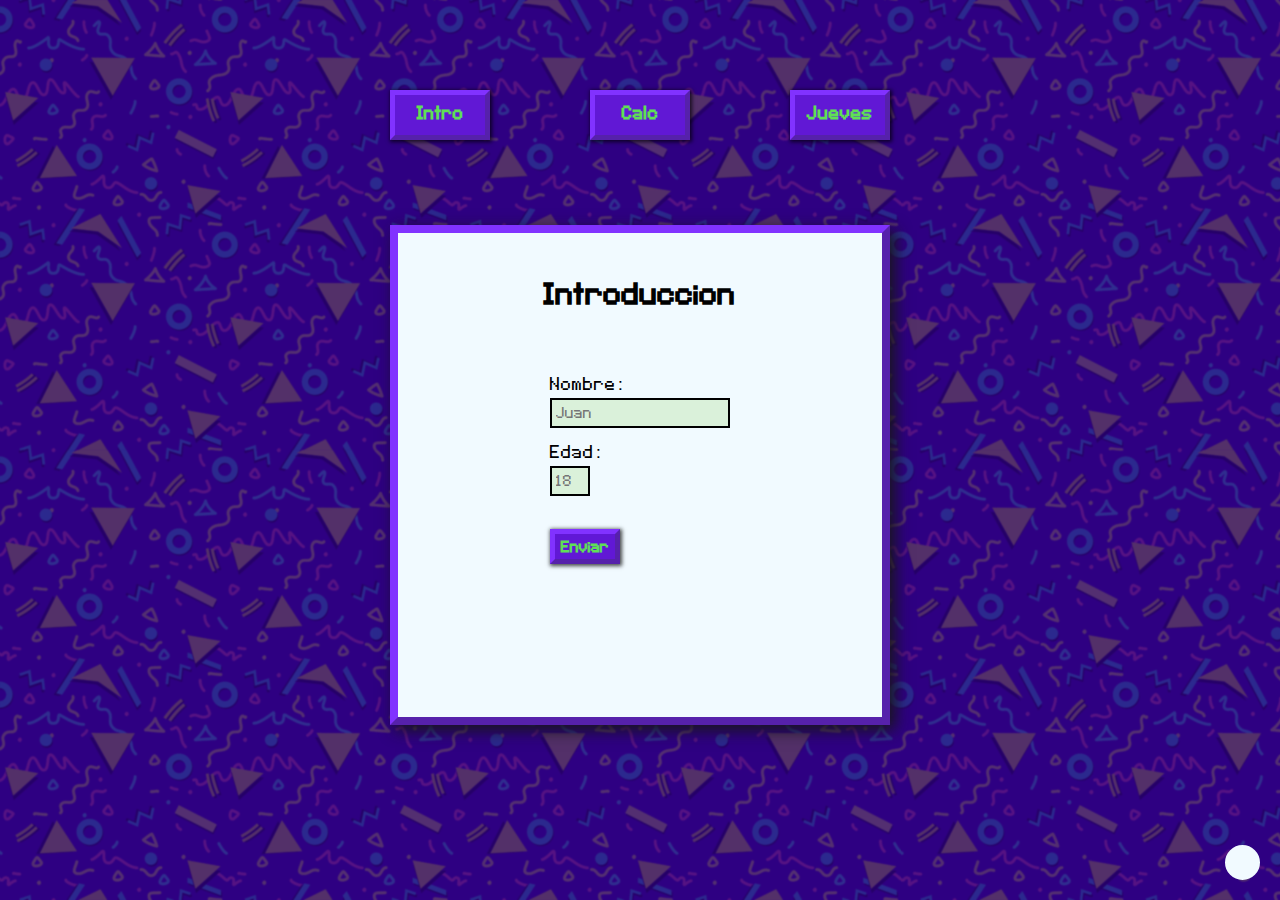
<file: index.html>
<!DOCTYPE html>
<html lang="en">
<head>
    <meta charset="UTF-8">
    <meta name="viewport" content="width=device-width, initial-scale=1.0">
    <title>Ahh</title>
    <link rel="stylesheet" href="css/style.css">
</head>

<div id="backgroundImg">

</div>

<header>
    <div id="menu">
        <nav>
            <ul>
                <li>
                    <a href="">Intro</a>
                </li>
                <li>
                    <a href="pages/calc.html">Calc</a>
                </li>
                <li>
                    <a href="pages/jesu.html">Jueves</a>
                </li>
            </ul>
        </nav>
    </div>
</header>

<body>

    <section class="contenido">
        <h1>Introduccion</h1>
        <div id="formulario">
            <form action="" onsubmit="formularioEnviar(event)">
                <p id="label"><label for="">Nombre:</label></p>
                <p><input id="formText" type="text" name="nombre" placeholder="Juan"></p>
                <p id="label"><label for="">Edad:</label></p>
                <p><input id="formText" type="text" name="edad" class="inputSmall" placeholder="18"></p>
                <p id="button"><input class="inputButton" type="submit" value="Enviar" onsubmit="formularioEnviar()"></p>
            </form>
        </div>
        <div id="resumen">
            <p>Tu nombre es <span id="nombreUs"></span> y tenes <span id="edadUs"></span> años</p>
            <p id="emoji">&#128526&#128077</p>
        </div>
    </section>

<footer>
    <input value="" type="button" onclick="darkMode()" id="darkModeBtn">
</footer>

    <script async src="script/script.js"></script>
</body>
</html>
</file>
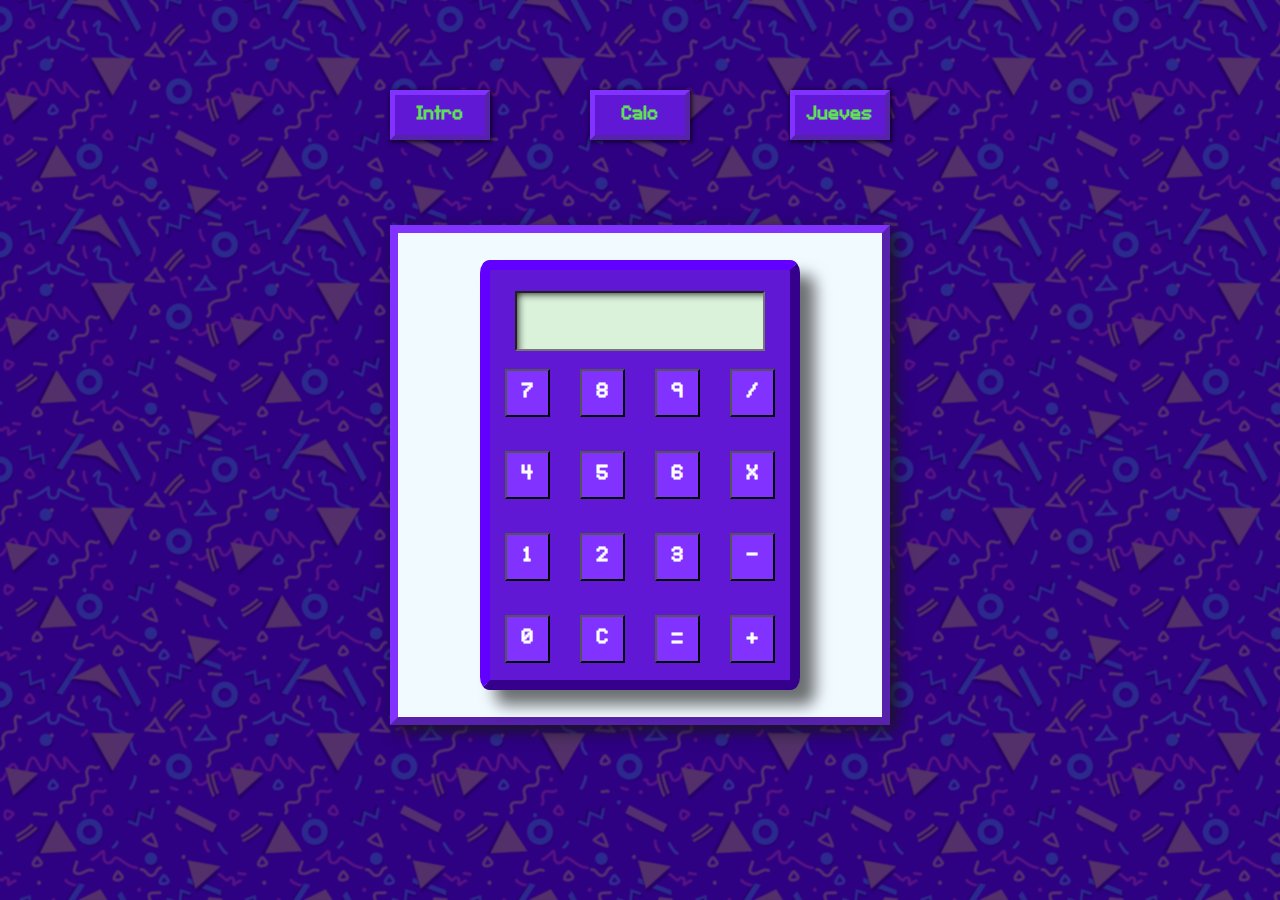
<file: pages/calc.html>
<!DOCTYPE html>
<html lang="en">
<head>
    <meta charset="UTF-8">
    <meta name="viewport" content="width=device-width, initial-scale=1.0">
    <title>Ahh</title>
    <link rel="stylesheet" href="../css/style.css">
</head>

<div id="backgroundImg">

</div>

<header>
    <div id="menu">
        <nav>
            <ul>
                <li>
                    <a href="../index.html">Intro</a>
                </li>
                <li>
                    <a href="calc.html">Calc</a>
                </li>
                <li>
                    <a href="jesu.html">Jueves</a>
                </li>
            </ul>
        </nav>
    </div>
</header>

<body>
    <div id="dominatrixImg"><img src="../img/dominatrixold.png" alt=""></div>
    <section class="contenido" id="calcContent">
        <div id="calcOut">
            <div id="calcResult"><form name="calc"><input class="calcResultForm" name="calcView" onkeydown="checkEnter(event)"></form></div>
            <div id="calcOne"><input type="button" class="calcBtn" value="1" onclick="insert(1)"></div>
            <div id="calcTwo"><input type="button" class="calcBtn" value="2" onclick="insert(2)"></div>
            <div id="calcThree"><input type="button" class="calcBtn" value="3" onclick="insert(3)"></div>
            <div id="calcFour"><input type="button" class="calcBtn" value="4" onclick="insert(4)"></div>
            <div id="calcFive"><input type="button" class="calcBtn" value="5" onclick="insert(5)"></div>
            <div id="calcSix"><input type="button" class="calcBtn" value="6" onclick="insert(6)"></div>
            <div id="calcSeven"><input type="button" class="calcBtn" value="7" onclick="insert(7)"></div>
            <div id="calcEight"><input type="button" class="calcBtn" value="8" onclick="insert(8)"></div>
            <div id="calcNine"><input type="button" class="calcBtn" value="9" onclick="insert(9)"></div>
            <div id="calcZero"><input type="button" class="calcBtn" value="0" onclick="insert(0)"></div>
            <div id="calcPlus"><input type="button" class="calcBtn" value="+" onclick="insert('+')"></div>
            <div id="calcMinus"><input type="button" class="calcBtn" value="-" onclick="insert('-')"></div>
            <div id="calcDiv"><input type="button" class="calcBtn" value="/" onclick="insert('/')"></div>
            <div id="calcMult"><input type="button" class="calcBtn" value="X" onclick="insert('*')"></div>
            <div id="calcEqual"><input type="button" class="calcBtn" value="=" onclick="equal()"></div>
            <div id="calcClear"><input type="button" class="calcBtn" value="C" onclick="calc.calcView.value=''"></div>
        </div>
    </section>

    <script async src="../script/script.js"></script>
</body>

</html>
</file>
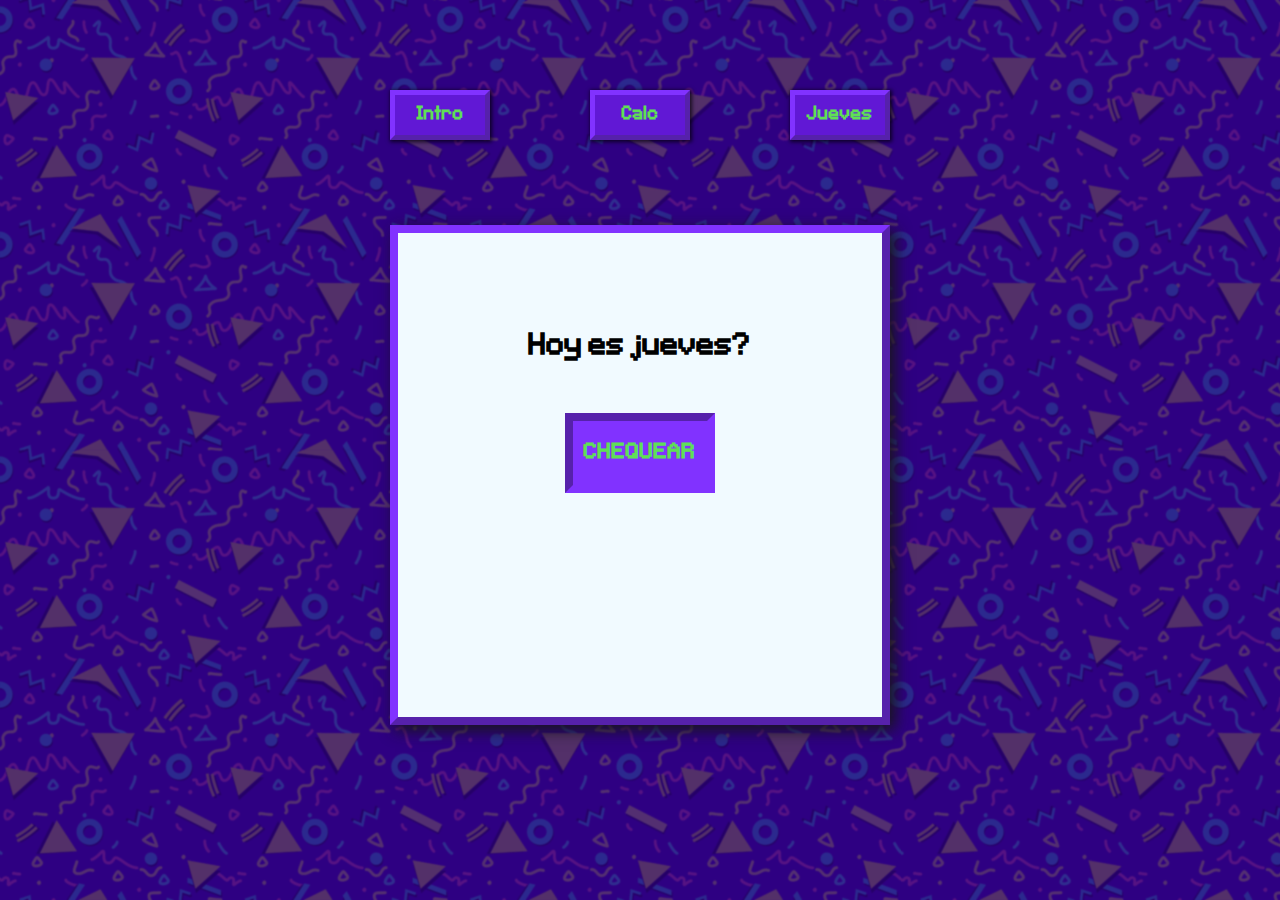
<file: pages/jesu.html>
<!DOCTYPE html>
<html lang="en">
<head>
    <meta charset="UTF-8">
    <meta name="viewport" content="width=device-width, initial-scale=1.0">
    <title>Ahh</title>
    <link rel="stylesheet" href="../css/style.css">
</head>

<div id="backgroundImg">

</div>

<header>
    <div id="menu">
        <nav>
            <ul>
                <li>
                    <a href="../index.html">Intro</a>
                </li>
                <li>
                    <a href="calc.html">Calc</a>
                </li>
                <li>
                    <a href="jesu.html">Jueves</a>
                </li>
            </ul>
        </nav>
    </div>
</header>

<body>
    <section class="contenido" id="jesouvie">
        <h1>Hoy es jueves?</h1>
        <div id="juevesCheckerBtn"><input type="button" value="CHEQUEAR" onclick="check()"></div>
        <p id="juevesChecker"></p>
        <p id="juevesCheckerSi"></p>
    </section>

    <script async src="../script/script.js"></script>
</body>

</html>
</file>
<file: css/style.css>
@font-face {
  font-family: Symtext;
  src: url(../font/Pixeltype2.ttf);
}
* {
  margin: 0px;
  padding: 0px;
  box-sizing: border-box;
  font-family: Symtext;
}

@keyframes animatedBg {
  from {
    background-position: 0 0;
  }
  to {
    background-position: 5000px 1000px;
  }
}
#backgroundImg {
  display: flex;
  z-index: 0;
  position: absolute;
  top: 0px;
  left: 0px;
  width: 100vw;
  height: 100vh;
  background-image: url(../img/background2.png);
  background-repeat: repeat;
  background-size: contain;
  animation: animatedBg 160s alternate infinite;
}

body {
  background-color: rgb(46, 0, 130);
  width: 100vw;
  height: 100vh;
  display: flex;
  justify-content: center;
}

header {
  width: 100vw;
  height: 50px;
  height: 20vh;
  display: flex;
  justify-content: center;
  z-index: 1;
}

#menu {
  display: flex;
  align-items: center;
  justify-content: center;
}
#menu nav ul {
  display: flex;
  margin-top: 50px;
  gap: 100px;
}
#menu nav ul li {
  list-style: none;
}
#menu nav ul li a {
  display: flex;
  background-color: rgb(97, 24, 213);
  border: 5px outset rgb(129, 50, 255);
  height: 50px;
  width: 100px;
  color: rgb(95, 224, 86);
  text-decoration: none;
  font-weight: bold;
  height: 50px;
  width: 100px;
  justify-content: center;
  align-items: center;
  font-size: 28px;
  box-shadow: 1px 1px 4px 1px rgba(0, 0, 0, 0.724);
}
#menu nav ul li :hover {
  background-color: rgb(129, 50, 255);
  color: rgb(88, 254, 76);
  border: 5px outset rgb(97, 24, 213);
}
#menu nav ul li :active {
  background-color: rgb(34, 0, 90);
  color: rgb(39, 174, 29);
  border: 5px outset rgb(85, 0, 223);
  padding-top: 2px;
}

.contenido {
  background-color: #F1FAFF;
  display: flex;
  flex-direction: column;
  width: 500px;
  height: 500px;
  align-items: center;
  position: absolute;
  top: 25vh;
  border: 8px outset rgb(129, 50, 255);
  box-shadow: 5px 5px 15px rgb(23, 23, 23);
  max-height: 60vh;
  min-height: 500px;
}
.contenido h1 {
  margin-top: 50px;
  font-size: 48px;
}

#formulario {
  display: flex;
  flex-direction: column;
  background-color: rgba(0, 0, 0, 0);
  margin-top: 50px;
}
#formulario form {
  display: flex;
  flex-direction: column;
  row-gap: 3px;
}
#formulario form #label {
  margin-top: 15px;
  font-size: 28px;
}
#formulario form #button {
  margin-top: 30px;
  text-align: center;
}
#formulario form p .inputSmall {
  width: 40px;
}
#formulario form p .inputButton {
  width: 70px;
  height: 35px;
}
#formulario form p input {
  height: 30px;
  width: 180px;
  padding: 4px 4px 0px 4px;
  font-size: 24px;
}

#button :hover {
  background-color: rgb(129, 50, 255);
  color: rgb(88, 254, 76);
  border: 5px outset rgb(97, 24, 213);
}
#button :active {
  background-color: rgb(34, 0, 90);
  color: rgb(39, 174, 29);
  border: 5px outset rgb(85, 0, 223);
  padding-top: 6px;
}

.inputButton {
  display: flex;
  background-color: rgb(97, 24, 213);
  border: 5px outset rgb(129, 50, 255);
  height: 50px;
  width: 100px;
  color: rgb(95, 224, 86);
  text-decoration: none;
  font-weight: bold;
  height: 50px;
  width: 100px;
  justify-content: center;
  align-items: center;
  font-size: 28px;
  box-shadow: 1px 1px 4px 1px rgba(0, 0, 0, 0.724);
}

#formText {
  border: 2px solid black;
  border-radius: 0%;
  background-color: rgb(218, 241, 218);
  color: black;
}

#resumen {
  display: none;
  background: rgba(255, 255, 255, 0);
  margin-top: 50px;
  font-weight: bold;
  text-align: center;
  font-size: 28px;
}

#emoji {
  margin-top: 10px;
  font-size: 32px;
}

#calcContent {
  justify-content: center;
}

#calcResult {
  grid-area: calcResult;
}

#calcOne {
  grid-area: calcOne;
}

#calcTwo {
  grid-area: calcTwo;
}

#calcThree {
  grid-area: calcThree;
}

#calcFour {
  grid-area: calcFour;
}

#calcFive {
  grid-area: calcFive;
}

#calcSix {
  grid-area: calcSix;
}

#calcSeven {
  grid-area: calcSeven;
}

#calcEight {
  grid-area: calcEight;
}

#calcNine {
  grid-area: calcNine;
}

#calcZero {
  grid-area: calcZero;
}

#calcPlus {
  grid-area: calcPlus;
}

#calcMinus {
  grid-area: calcMinus;
}

#calcDiv {
  grid-area: calcDiv;
}

#calcMult {
  grid-area: calcMult;
}

#calcEqual {
  grid-area: calcEqual;
}

#calcClear {
  grid-area: calcClear;
}

#calcOut {
  display: grid;
  background-color: rgb(97, 24, 213);
  border: 10px rgb(85, 0, 223) outset;
  border-radius: 3%;
  box-shadow: 15px 15px 15px rgba(0, 0, 0, 0.557);
  grid-template-rows: repeat(5, 1fr);
  grid-template-columns: repeat(4, 1fr);
  grid-template-areas: "calcResult calcResult calcResult calcResult" "calcSeven calcEight calcNine calcDiv" "calcFour calcFive calcSix calcMult" "calcOne calcTwo calcThree calcMinus" "calcZero calcClear calcEqual calcPlus";
  height: 430px;
  width: 320px;
  text-align: center;
  align-items: center;
}
#calcOut :active {
  padding-top: 2px;
}

#calcResult :focus {
  outline: none;
}

.calcResultForm {
  width: 250px;
  height: 60px;
  font-size: 34px;
  margin-top: 20px;
  padding: 12px 10px 0px 10px;
  background-color: rgb(218, 241, 218);
  box-shadow: 10px 10px 8px -10px inset black;
  font-size: 50px;
  text-align: right;
}

.calcBtn {
  width: 45px;
  height: 48px;
  font-size: 32px;
  background-color: rgb(129, 50, 255);
  color: white;
  font-weight: bold;
}

#dominatrixImg {
  visibility: hidden;
  position: fixed;
  top: 25%;
  z-index: 2;
  pointer-events: none;
}
#dominatrixImg img {
  opacity: 0.3;
}

#jesouvie {
  padding-top: 50px;
}

#juevesCheckerBtn {
  margin-top: 50px;
}
#juevesCheckerBtn input {
  width: 150px;
  height: 80px;
  font-size: 36px;
  font-weight: bold;
  background-color: rgb(129, 50, 255);
  color: rgb(95, 224, 86);
  border: 8px rgb(129, 50, 255) inset;
}
#juevesCheckerBtn :active {
  border: 12px rgb(85, 0, 223) inset;
  background-color: rgb(97, 24, 213);
  color: rgb(50, 185, 41);
  padding-top: 2px;
}

#juevesChecker {
  margin-top: 50px;
  font-weight: bold;
  font-size: 32px;
}

@keyframes juevesSi {
  0% {
    color: yellow;
    box-shadow: 0px 0px 15px 6px rgba(255, 0, 0, 0.838);
  }
  10% {
    color: green;
  }
  20% {
    color: rgb(255, 0, 0);
    box-shadow: 0px 0px 15px 6px rgb(21, 255, 0);
  }
  30% {
    color: blue;
  }
  40% {
    color: orange;
  }
  50% {
    color: violet;
    box-shadow: 0px 0px 15px 6px rgb(255, 251, 0);
  }
  60% {
    color: grey;
  }
  70% {
    color: rgb(250, 91, 91);
  }
  80% {
    color: rgb(153, 255, 0);
    box-shadow: 0px 0px 15px 6px rgb(17, 0, 255);
  }
  90% {
    color: rgb(255, 0, 153);
  }
  100% {
    color: rgb(194, 255, 51);
    box-shadow: 0px 0px 15px 6px rgba(255, 0, 0, 0.838);
  }
}
#juevesCheckerSi {
  visibility: hidden;
  font-weight: bolder;
  animation-name: juevesSi;
  animation-iteration-count: infinite;
  animation-duration: 1s;
  font-size: 80px;
  border-radius: 40%;
  padding: 30px 25px 20px 25px;
  background-color: black;
}

footer {
  display: flex;
  position: absolute;
  bottom: 0;
  right: 0;
  margin: 20px;
}
footer input {
  background-color: #F1FAFF;
  border: 2px solid #F1FAFF;
}

#darkModeBtn {
  height: 35px;
  width: 35px;
  border-radius: 50%;
}

.darkModeContainer {
  background-color: rgb(34, 0, 90);
  color: #F1FAFF;
  border: 8px outset rgb(41, 14, 83);
  box-shadow: 5px 5px 15px rgb(0, 0, 0);
}

.darkModeBg {
  background-color: rgba(0, 0, 0, 0.765);
}

.darkModeMenu nav ul li a {
  background-color: rgb(41, 14, 83) !important;
  border: 5px outset rgb(25, 9, 52) !important;
  box-shadow: 1px 1px 4px 1px rgb(0, 0, 0);
}
.darkModeMenu nav ul li :hover {
  background-color: rgb(129, 50, 255) !important;
  border: 5px outset rgb(97, 24, 213) !important;
}
.darkModeMenu nav ul li :active {
  background-color: rgb(34, 0, 90) !important;
  border: 5px outset rgb(85, 0, 223) !important;
}

@media only screen and (max-width: 900px) {
  .contenido {
    font-size: 0.9rem;
    max-width: 80vw;
    height: 500px;
  }
  #menu nav ul {
    gap: 50px;
  }
  #calcOut {
    height: 430px;
    width: 280px;
  }
  .calcResultForm {
    font-size: 46px;
  }
  .calcBtn {
    font-size: 26px;
  }
}

/*# sourceMappingURL=style.css.map */
</file>
